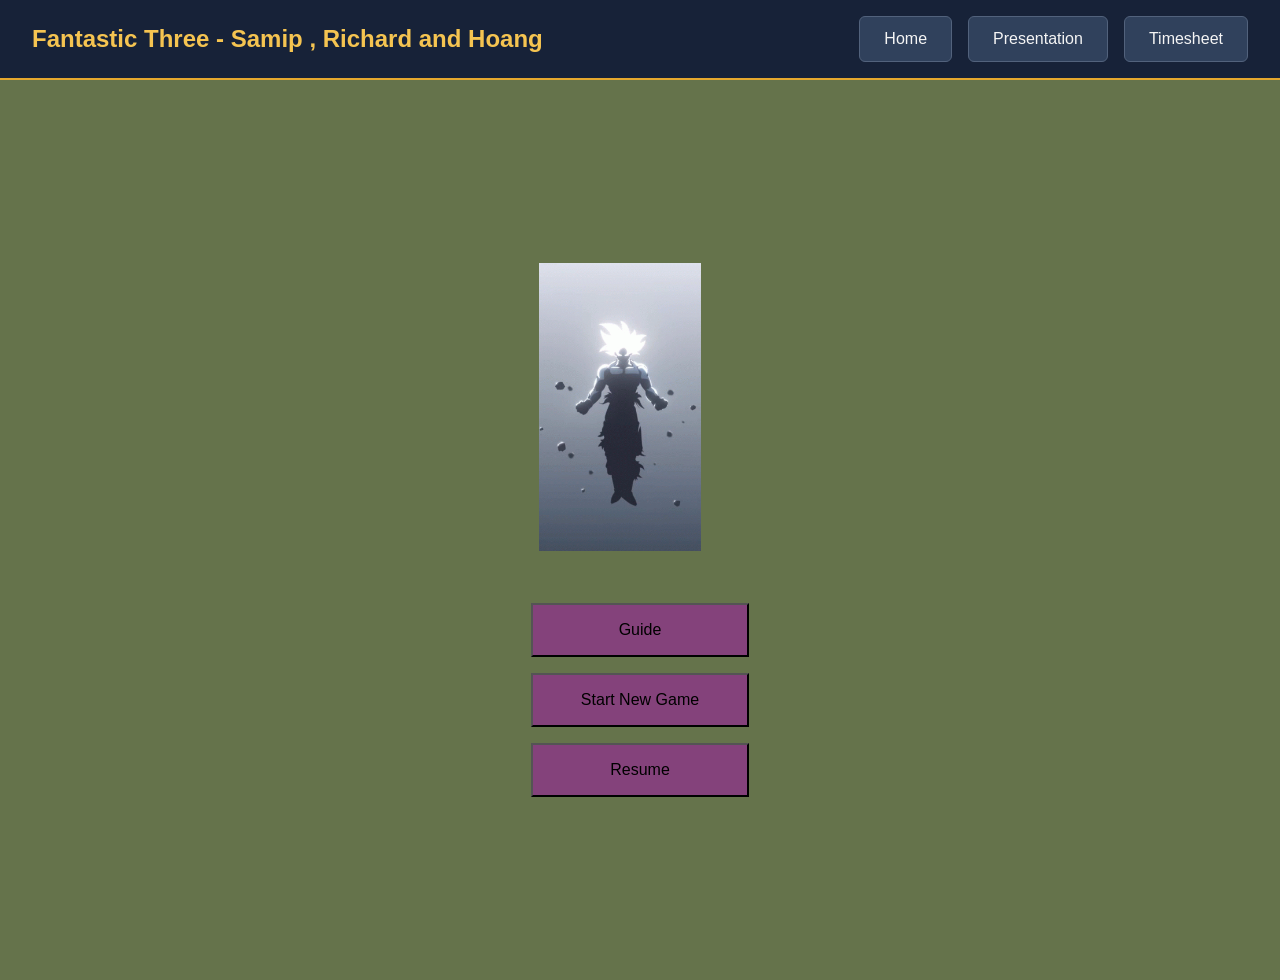
<file: static/index.html>
<!DOCTYPE html>
<html lang="en">
<head>
    <meta charset="UTF-8">
    <meta name="viewport" content="width=device-width, initial-scale=1.0">
    <title>Fantastic Three</title>
    <link rel="stylesheet" href="style.css">
    <script src="js/player.js" defer></script>
    <script src="js/battle.js" defer></script>
    <script src="js/script.js" defer></script>
    <script src="js/dragonball.js" defer></script>    

</head>
<body>
    <header>
        <h1> Fantastic Three - Samip , Richard and Hoang </h1>
        <nav class="header">
          <a class="header_button" href="#">Home</a>
          <a class="header_button" href="#" target="_blank">Presentation</a>
          <a class="header_button" href="https://docs.google.com/spreadsheets/d/1D340hcELNXAlUSJtiTuUYRz2WSLdxohWShluUkKSuxg/edit?gid=0#gid=0" target="_blank">Timesheet</a>
        </nav>
    </header>
        <!-- settings button - this is for the pop up, click on it and it opens up to more options. -->
    <!-- <button id="settings-button" type="button" onclick="openMenu()"> ⚙ Settings</button> -->
<dialog id="guide-popup">
    <div class="guide-header">
        <h2>Game Guide</h2>
        <button id="close-guide" class="close-guide">X</button>
    </div>

    <div class="guide-content">

        <div class="guide-page active">
            <h3>Page 1 - Introduction</h3>
            <p>Welcome to Fantastic Three!</p>
            <p>Your adventure begins here. Explore the world and search for the Dragon Balls.</p>
        </div>

        <div class="guide-page">
            <h3>Page 2 - Exploration</h3>
            <p>Travel across the map by selecting different locations.</p>
            <p>Talk to characters and discover clues about your adventure.</p>
        </div>

        <div class="guide-page">
            <h3>Page 3 - Your Mission</h3>
            <p>Collect the Dragon Balls and prepare yourself for the challenges ahead.</p>
            <p>Good luck, warrior!</p>
        </div>

    </div>

    <div class="guide-navigation">
        <button id="previous-guide">Previous</button>
        <span id="guide-page-number">1 / 3</span>
        <button id="next-guide">Next</button>
    </div>

</dialog>

<dialog id="win-popup">
    <h2>You collected all 7 Dragon Balls!</h2>
    <p>The sky goes dark as the Eternal Dragon rises. Your wish is granted. The world is safe again!</p>
    <button id="play-again-button" type="button">Play Again</button>
</dialog>

    <!-- menu popup -->
    <div id="game-menu" class="popup">
        <div class="popup-content">
            <button class="close-button" type="button" onclick="closeMenu()">✖</button>
            <h2>Game Menu</h2>

            <!-- the main menu -->
            <div id="menu-buttons">
                <button type="button" onclick="showMenuPage('inventory-page')">Inventory</button>
                <button type="button" onclick="showMenuPage('something-page')">something?</button>
            </div>

            <!-- inventory -->
            <div id="inventory-page" class="menu-page">
                <h3>Inventory</h3>
                <ul id="item-list"></ul>
                <p>Dragon Balls: <span id="dragonball-count">0</span>/7</p>
                <figure id="dragonball-icons">
                    <img src="images/db.png" alt="db">
                    <img src="images/db.png" alt="db">
                    <img src="images/db.png" alt="db">
                    <img src="images/db.png" alt="db">
                    <img src="images/db.png" alt="db">
                    <img src="images/db.png" alt="db">
                    <img src="images/db.png" alt="db">
                </figure>
                <button type="button" onclick="showMenuPage('menu-buttons')">Back</button>
            </div>

            <!-- something page -->
            <div id="something-page" class="menu-page">
                <h3>idk, fish?</h3>
                <p>idk, quit button ?</p>
                <button type="button" onclick="showMenuPage('menu-buttons')">Back</button>
            </div>
        </div>
    </div>

    <main id="game">
        <section id="start-screen">
            <div class="game-title">
                <img src="images/main_menu_picture.gif" alt="Fantastic Three Main Menu">
            </div>
            <nav class="main-menu">
                <button id="guide-button">Guide</button>
                <button id="play-button">Start New Game</button>
                <button id="map-button">Resume</button>
            </nav>
        </section>

        <section id="map-screen" class="hidden">
            <div class="map">
                <figure>
                    <img src="images/map.png" alt="map">
                    <img class="back_icon" src="images/back_icon.png" alt="back_icon">
                    <img class="location_icon" id="kame_point" src="images/goku.png" alt="mappoint">
                    <img class="location_icon" id="satan_point" src="images/mappoint.png" alt="mappoint">
                    <img class="location_icon" id="east_point" src="images/mappoint.png" alt="mappoint">
                    <img class="location_icon" id="papaya_point" src="images/mappoint.png" alt="mappoint">
                    <img class="location_icon" id="jingeru_point" src="images/mappoint.png" alt="mappoint">
                    <img class="location_icon" id="north_point" src="images/mappoint.png" alt="mappoint">
                    <img class="location_icon" id="central_point" src="images/mappoint.png" alt="mappoint">
                    <img class="location_icon" id="pilaf_point" src="images/mappoint.png" alt="mappoint">
                    <img class="location_icon" id="yunzabit_point" src="images/mappoint.png" alt="mappoint">
                    <img class="location_icon" id="ginger_point" src="images/mappoint.png" alt="mappoint">
                    <img class="location_icon" id="baseru_point" src="images/mappoint.png" alt="mappoint">
                    <img class="location_icon" id="muscle_point" src="images/mappoint.png" alt="mappoint">
                    <img class="location_icon" id="karin_point" src="images/mappoint.png" alt="mappoint">
                    <img class="location_icon" id="redribbon_point" src="images/mappoint.png" alt="mappoint">
                    <img class="location_icon" id="jungle_point" src="images/mappoint.png" alt="mappoint">
                </figure>
            </div>
        </section>


        <section id="location-screen" class="hidden">
            <div class="top">
                <figure class="location-img">
                    <img id="location_img" src="images/kame_house.jpg" alt="Kamehouse">
                </figure>
            </div>

            <!-- shown after a defeat / respawn -->
            <p id="notice" class="hidden"></p>

            <!-- Location dialogue -->
            <div id="dialogue-box">
                <p id="dialogue-text"></p>
                <button id="continue-button" type="button">Continue</button>
            </div>

            <div class="bot">
                <div class="left">
                    <button id="menu_btn">MENU</button>
                    <button id="map_btn">MAP</button>
                    <button id="save_btn">SAVE</button>
                    <button>...</button>
                </div>
                <div class="right">
                    <div class="live">
                        <p>LIVE</p>
                        <figure id="lives-icons"></figure>
                    </div>
                    <div class="stats">
                        <p>LV <span id="lvl">1</span></p>
                        <p>HP <span id="health">10/10</span></p>
                        <p>XP <span id="xp">0</span>/10</p>
                    </div>
                    <div class="dragonball-ic">
                        <p>DRAGONBALL</p>
                        <figure id="dragonball-ic"></figure>
                    </div>
                </div>
            </div>
        </section>

        <!-- seperate battle screen, (this was made with hate :D ) -->
        <section id="battle-screen" class="hidden">

            <!-- Settings appears ONLY on this screen -->
            <button id="settings-button" type="button" onclick="openMenu()"> ⚙ Settings</button>
            <div id="encounter">
                <h2>Encounter!</h2>
                <h3 id="enemy-name">Enemy</h3>
                <img id="enemy-image" src="images/enemy.jpg" alt="Enemy">

            <div id="enemy-health-box"> Enemy HP: <span id="enemy-health">-</span>
            </div>

            <div id="battle-message"> 
                An enemy appears!
            </div>

            <div id="battle-actions">
                <button type="button" onclick="attackEnemy()" class="attack"> Attack </button>
                <button type="button" onclick="defendPlayer()" class="defend"> Defend </button>
                <button type="button" onclick="useItem()" class="item"> Use Item </button>
                <button type="button" onclick="runAway()" class="run"> Run Away </button>
            </div>
          </div>
            <button id="fight-again" class="hidden" type="button" onclick="fightAgain()"> Fight Again </button>
            <button id="battle-map-button" type="button"> Return to Map </button>

            <!-- Player stats in battle -->
            <div class="battle-player-stats">
                <p>Level: <span id="battle-level">1</span></p>
                <p>Health: <span id="battle-health">10/10</span></p>
                <p>XP: <span id="battle-xp">0</span>/10</p>
                <p>Lives: <span id="battle-lives">3</span></p>
            </div>
        </section>
    </main>
</body>
</html>
</file>
<file: static/style.css>
#guide-popup {
    width: 60%;
    max-width: 35em;
    background-color: #172238;
    color: whitesmoke;
    border: 2px solid #e5a82e;
    border-radius: 10px;
    padding: 1.5em;
}

#guide-popup::backdrop {
    background-color: #000000bf;
}

.guide-header {
    display: flex;
    justify-content: space-between;
    align-items: center;
    border-bottom: 1px solid #52627c;
}

.guide-header h2 {
    color: #f5c451;
}

.close-guide {
    background: none;
    border: none;
    color: whitesmoke;
    font-size: 2em;
    cursor: pointer;
}

.guide-page {
    display: none;
    min-height: 12em;
}

.guide-page.active {
    display: block;
}

.guide-navigation {
    display: flex;
    justify-content: space-between;
    align-items: center;
    border-top: 1px solid #52627c;
    padding-top: 1em;
}

.guide-navigation button {
    background-color: #30415c;
    color: whitesmoke;
    border: 1px solid #52627c;
    border-radius: 6px;
    padding: 0.7em 1.2em;
    cursor: pointer;
    transition: 0.2s;
}

.guide-navigation button:hover {
    background-color: #e5a82e;
    color: #172238;
}

#location-screen {
    background-color: rgb(197, 225, 248);
    width: 100%;
    margin: auto;
    display: flex;
    flex-wrap: wrap;
    justify-content: center;
    
}

#map-screen {
    background-color: rgb(197, 225, 248);
    width: 100%;
    margin: auto;
    display: flex;
    flex-wrap: wrap;
    justify-content: center;
    
}

.map figure{
    margin: 0;
    position: relative;
}

.map figure img{
    /* display: block; */
    max-width: 100%;
    margin: 0 auto;
    height: auto;
    width: fit-content;
}

.map figure .back_icon{
    position: absolute;
    top: 5%;
    right: 3%;
    width: 6%;
    cursor: pointer;
}

.map figure .back_icon:hover{
    opacity: 1;
    filter: brightness(1.15);
    transform: scale(1.1);
}

#kame_point{
    top: 68.5%;
    right: 29%;
    width: 3%;
}
#satan_point{
    top: 54%;
    right: 28.5%;
}
#east_point{
    top: 46.5%;
    right: 8.5%;
}
#papaya_point{
    top: 60%;
    right: 11%;
}
#jingeru_point{
    top: 38%;
    right: 33%;
}
#north_point{
    top: 37.5%;
    right: 48.35%;
}
#central_point{
    top: 52%;
    right: 48.35%;
}
#yunzabit_point{
    top: 37.5%;
    right: 65%;
}
#pilaf_point{
    top: 66.5%;
    right: 48%;
}
#ginger_point{
    top: 49.5%;
    right: 65.8%;
}
#baseru_point{
    top: 64%;
    right: 68.5%;
}
#muscle_point{
    top: 36%;
    right: 82.5%;
}
#karin_point{
    top: 50%;
    right: 87.3%;
}
#redribbon_point{
    top: 68%;
    right: 88%;
}
#jungle_point{
    top: 85%;
    right: 80%;
}
.map figure .location_icon{
    cursor: pointer;
    width: 2%;
    position: absolute;
}
.map figure .location_icon:hover{
    opacity: 1;
    filter: brightness(1.15);
    transform: scale(1.1);
}


.top figure{
    position: relative;
    width: fit-content;
    max-width: 90%;
    margin: 0 auto;
}

.top figure img{
    display: block;
    width: 100%;
    height: auto;
}

.dialogue {
    position: absolute;
    top: 75%;      
    left: 22%;        
    margin: 0;
    color: #111111;
    background-color: rgba(244, 241, 241, 0.861); 
    padding: 6px 12px;
    border-radius: 15px;
    font-size: clamp(8px, 1.8vw, 18px);
    width: 55%;
  
}

.top figure .dragonball {
    cursor: pointer;
    position: absolute;
    width: 2%;
}
.top figure .dragonball:hover{
    opacity: 1;
    filter: brightness(1.15);
    transform: scale(1.1);
}
#kame_db {
    top:8%;
    right: 29%;
}
#satan_db{
    top:53%;
    right: 48%
}
#jingeru_db{
    top:67%;
    right: 95%
}
#east_db{
    top:29%;
    right: 9%
}
#papaya_db{
    top:72.5%;
    right: 89.8%
}
#pilaf_db{
    top:10%;
    right: 48.4%
}
#central_db{
    top:24.5%;
    right: 15%
}
#north_db{
    top:81%;
    right: 73%
}
#baseru_db{
    top:45%;
    right: 37.8%
}
#ginger_db{
    top:65%;
    right: 62.5%
}
#yunzabit_db{
    top:63.5%;
    right: 74.5%
}
#muscle_db{
    top:24%;
    right: 89%
}
#karin_db{
    top:96%;
    right: 89%
}
#redribbon_db{
    top:14%;
    right: 65%
}
#jungle_db{
    top:5.8%;
    right: 22.5%
}

.bot{
    background-color: rgb(174, 247, 221);
    display: flex;
    width: 100%;
}

.bot .left{    
    width: calc(100%/2);
    /* background-color: darkcyan; */
    display: block;
    display: flex;
    flex-wrap: wrap;
    justify-content: space-evenly;
    align-items: center;
    padding-left: 2rem;
}
.bot .left button{    
    width: 40%;     
    background-color: rgb(6, 180, 248);
    border-radius: 10px;
    padding: 12px;
    margin: 8px;
    color: aliceblue; 
    font-size: large;
    height: 3rem;
    cursor: pointer;
}

.bot .right{
    width: calc(100%/2);
    /* background-color: darkgreen; */
}

.live{
    display: block;
    display: flex;
    justify-content: flex-start;
    height: 3.3rem; 
}

.live p{
    padding-left: 3rem;
    font-size: large;
    color: rgb(20, 20, 20);
}
.live img{
    width: 40px;
    padding-right: 1rem;
    
}

/* .hp{
    display: block;
    display: flex;
    flex-wrap: nowrap;
    align-items: center;
    height: 3.3rem;
}

.hp p{
    padding-left: 3rem;
    font-size: large;
    color: rgb(20, 20, 20);

}
.hp img{
    width: 200px;
    padding-right: 1rem;
} */


.inventory{
    display: block;
    display: flex;
    flex-wrap: nowrap;
    align-items: center;
    height: 3.3rem;
}

.inventory-page p{
    padding-left: 3rem;
    font-size: large;
    color: rgb(20, 20, 20);

}
.inventory-page img{
    width: 35px;
    padding-right: 0.5rem;
}

*{
  box-sizing: border-box;
}

/* background to be added to ALL game screens */
body{
  margin: 0;
  padding: 0;
  font-family: Arial, Helvetica, sans-serif;
  background-color: #65734b;
  /* background-image: url("white for now "); */
  background-size: cover;
  background-position: center;
  /* overflow: hidden; */
}

header {
  display: flex;
  align-items: center;
  justify-content: space-between;
  min-height: 5em;
  padding: 0 2em;
  background-color: #172238;
  border-bottom: 2px solid #e5a82e;
}

header h1 {
  color: #f5c451;
  font-size: 1.5em;
  margin: 0;
}

nav.header{
  display: flex;
  flex-direction: center;
  gap: 1em;
}

.header_button{
  padding: .8em 1.5em;
  font-size: 1em;
  text-decoration: none;
  color: whitesmoke;
  background-color: #30415c;
  border: 1px solid #52627c;
  border-radius: 6px;
  cursor: pointer;
  transition: 0.2s;

}

.header_button:hover{
  background-color: blueviolet;
  color: #172238;
}

#game {
  min-height: 100vh;
}

#start-screen{
  min-height: 100vh;
  display: flex;
  flex-direction: column;
  justify-content: center;
  align-items: center;
  gap: 3em;
}

.game-title img{
  max-width: 80%;
  max-height: 40vh;
  object-fit: contain;
}
.main-menu{
  display: flex;
  flex-direction: column;
  gap:1em;
}

.main-menu button {
  padding: 1em 3em;
  font-size: 1em;
  cursor: pointer;
  background-color: rgba(165, 18, 173, 0.493);
}

.main-menu button:hover {
  background-color: blueviolet;
}

.hidden {
    display: none !important;
}


/* ===== merged from tem.html: settings popup ===== */
#settings-button {
    position: fixed;
    top: 15px;
    right: 15px;
    padding: 10px 15px;
    cursor: pointer;
    z-index: 10;
}

.popup {
    display: none;
    position: fixed;
    z-index: 20;
    top: 0;
    left: 0;
    width: 100%;
    height: 100%;
    background: rgba(0, 0, 0, 0.7);
    justify-content: center;
    align-items: center;
}

.popup-content {
    background: #303642;
    color: white;
    width: 300px;
    max-width: 85%;
    padding: 25px;
    border-radius: 12px;
    position: relative;
    text-align: center;
}

.popup-content h2,
.popup-content h3 {
    color: #f0c674;
}

.close-button {
    position: absolute;
    top: 10px;
    right: 10px;
    cursor: pointer;
}

.menu-page {
    display: none;
}

#menu-buttons button,
.menu-page button {
    display: block;
    width: 100%;
    padding: 12px;
    margin: 10px 0;
    border: none;
    border-radius: 8px;
    cursor: pointer;
}

#item-list {
    list-style: none;
    padding: 0;
}

#inventory-page figure {
    margin: 0;
}

#inventory-page img {
    width: 30px;
}

/* ===== merged from tem.html: encounter ===== */
#notice {
    width: 100%;
    max-width: 850px;
    margin: 10px auto;
    padding: 12px;
    background: #7a2a2a;
    border-radius: 8px;
    text-align: center;
}

#encounter {
    width: 100%;
    max-width: 850px;
    margin: 10px auto;
    background: #303642;
    border: 2px solid #d6a044;
    border-radius: 15px;
    padding: 20px;
    text-align: center;
    font-family: Impact, fantasy;
}

#enemy-name {
    color: #f0c674;
    font-size: 24px;
    margin: 0;
}

#enemy-image {
    width: 200px;
    height: 200px;
    object-fit: contain;
    display: block;
    margin: 15px auto;
}

#enemy-health-box {
    background: #20232b;
    color: #f0c674;
    border: 2px solid #d6a044;
    border-radius: 8px;
    padding: 10px 20px;
    width: fit-content;
    margin: 10px auto;
    font-size: 18px;
    font-weight: bold;
}

#battle-message {
    background: #2b3a65;
    padding: 15px;
    border-radius: 8px;
    margin: 20px 0;
    min-height: 25px;
}

#battle-actions {
    display: grid;
    grid-template-columns: 1fr 1fr;
    gap: 12px;
}

#battle-actions button {
    padding: 15px;
    border: none;
    border-radius: 8px;
    font-size: 16px;
    font-weight: bold;
    cursor: pointer;
    color: white;
}

#battle-actions button:disabled {
    opacity: 0.4;
    cursor: not-allowed;
}

#battle-actions .attack { background: #ca5656; }
#battle-actions .defend { background: #5696ce; }
#battle-actions .item   { background: #52bc80; }
#battle-actions .run    { background: #d6b567; }

#battle-actions button:not(:disabled):hover {
    filter: brightness(1.2);
}

#fight-again {
    margin-top: 12px;
    padding: 12px 20px;
    border: none;
    border-radius: 8px;
    font-weight: bold;
    cursor: pointer;
}

/* player stats in the bottom bar (replaces the old hp bar) */
.stats {
    display: flex;
    align-items: center;
    height: 3.3rem;
    flex-wrap: wrap;
}

.stats p {
    padding-left: 3rem;
    font-size: large;
    color: rgb(20, 20, 20);
}

/* dragonball icon in inventory */
.dragonball-ic{
    display: flex;
    align-items: center
}
.dragonball-ic p{
    padding-left: 3rem;
}
#dragonball-ic img{
    width: 10%;
    padding-left: 5px;
}
/* location dialogue */

#dialogue-box {
    width: 90%;
    max-width: 850px;
    margin: 15px auto;
    padding: 20px;
    background: rgba(35, 45, 65, 0.95);
    border: 2px solid #d6a044;
    border-radius: 12px;
    text-align: center;
}

#dialogue-text {
    font-size: 18px;
    line-height: 1.6;
    margin-bottom: 20px;
}

#continue-button {
    padding: 12px 30px;
    border: none;
    border-radius: 8px;
    background: #d6a044;
    color: #20232b;
    font-size: 16px;
    font-weight: bold;
    cursor: pointer;
}


/* Battle screen */

#battle-screen {
    width: 100%;
    min-height: 100vh;
    background: #20232b;
    color: white;
    padding: 30px 15px;
    position: relative;
}

#battle-screen #encounter {
    width: 100%;
    max-width: 850px;
    margin: 30px auto;
    background: #303642;
    border: 2px solid #d6a044;
    border-radius: 15px;
    padding: 20px;
    text-align: center;
}

#battle-screen #enemy-image {
    width: 200px;
    height: 200px;
    object-fit: contain;
    display: block;
    margin: 15px auto;
}

#battle-screen #enemy-health-box {
    background: #20232b;
    color: #f0c674;
    border: 2px solid #d6a044;
    border-radius: 8px;
    padding: 10px 20px;
    width: fit-content;
    margin: 10px auto;
    font-size: 18px;
    font-weight: bold;
}

#battle-screen #battle-message {
    background: #2b3a65;
    padding: 15px;
    border-radius: 8px;
    margin: 20px 0;
    min-height: 25px;
}

#battle-screen #battle-actions {
    display: grid;
    grid-template-columns: 1fr 1fr;
    gap: 12px;
}

#battle-screen #battle-actions button {
    padding: 15px;
    border: none;
    border-radius: 8px;
    font-size: 16px;
    font-weight: bold;
    cursor: pointer;
    color: white;
}

#battle-screen #battle-actions button:disabled {
    opacity: 0.4;
    cursor: not-allowed;
}

#battle-screen .attack {
    background: #ca5656;
}

#battle-screen .defend {
    background: #5696ce;
}

#battle-screen .item {
    background: #52bc80;
}

#battle-screen .run {
    background: #d6b567;
}

#battle-screen #battle-actions button:not(:disabled):hover {
    filter: brightness(1.2);
}

#battle-screen #fight-again,
#battle-screen #battle-map-button {
    margin-top: 15px;
    padding: 12px 20px;
    border: none;
    border-radius: 8px;
    font-weight: bold;
    cursor: pointer;
}


/* Player stats during battle */

.battle-player-stats {
    display: flex;
    justify-content: center;
    flex-wrap: wrap;
    gap: 20px;
    margin-top: 25px;
    padding: 15px;
    background: #20232b;
    border-radius: 10px;
}


/* Settings button appears only on battle screen */

#battle-screen #settings-button {
    position: fixed;
    top: 15px;
    right: 15px;
    padding: 10px 15px;
    cursor: pointer;
    z-index: 10;
}

#win-popup {
    background-color: #172238;
    color: whitesmoke;
    border: 2px solid #e5a82e;
    border-radius: 10px;
    padding: 1.5em;
    text-align: center;
}

#win-popup::backdrop {
    background-color: #000000bf;
}

/* makes the dialogue and battle layout work on small screens */
@media (max-width: 600px) {
    #battle-screen #enemy-image {
        width: 150px;
        height: 150px;
    }

    #battle-screen #battle-actions {
        grid-template-columns: 1fr;
    }

    .battle-player-stats {
        flex-direction: column;
        gap: 5px;
    }

    #dialogue-text {
        font-size: 15px;
    }
}

@media (max-width: 750px) {
  header {
    flex-direction: column;
    justify-content: center;
    gap: 1em;
    padding: 1em;
  }

  header h1 {
    font-size: 1.3em;
    text-align: center;
  }

  nav.header {
    justify-content: center;
    flex-wrap: wrap;
  }
}
</file>
